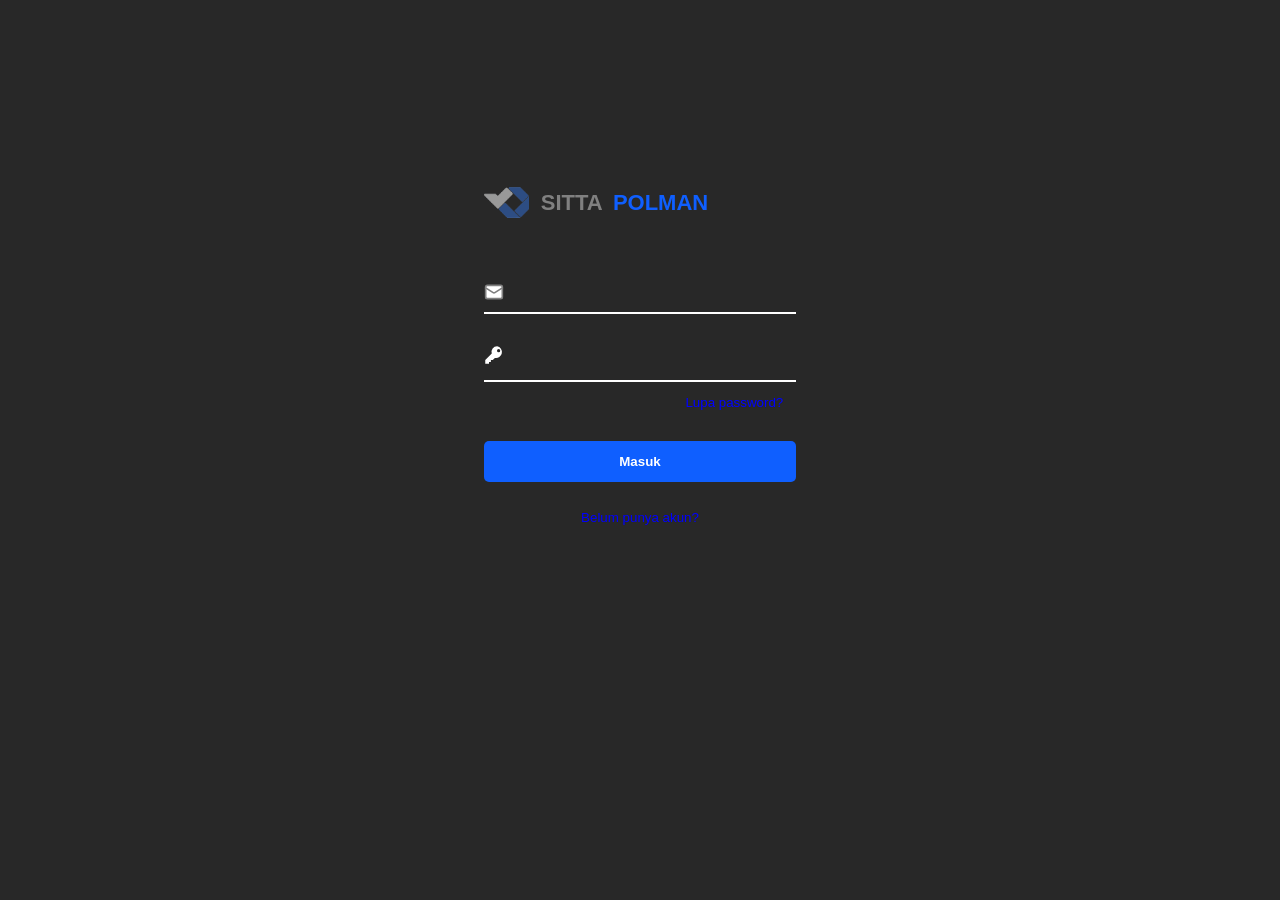
<file: index.html>
<!DOCTYPE html>
<html lang="en">

<head>
    <meta charset="UTF-8">
    <meta name="viewport" content="width=device-width, initial-scale=1.0">
    <title>Masuk</title>
    <link rel="stylesheet" href="/css/style.css">
    <link rel="icon" href="/assets/polman.png">
    <style>
        body {
            margin-top: 20vh;
        }
    </style>
</head>

<body>
    <div class="form">
        <label class="judul">
            <img src="/assets/polman.png" alt="logo polman">
            <h1 style="color: gray;">SITTA&ensp;</h1>
            <h1>POLMAN</h1>
        </label>
        <br><br><br>
        <label for="email" class="field" style="margin-bottom: 10px;">
            <svg xmlns="http://www.w3.org/2000/svg" width="24" height="24" viewBox="0 0 24 24" fill="none"
                stroke="currentColor" stroke-width="2" stroke-linecap="round" stroke-linejoin="round">
                <rect width="20" height="16" x="2" y="4" rx="2" />
                <path d="m22 7-8.97 5.7a1.94 1.94 0 0 1-2.06 0L2 7" />
            </svg>
            <input type="email" id="email" name="email">
        </label>
        <br>
        <label for="password" class="field">
            <svg viewBox="0 0 16 16" aria-hidden="true">
                <path
                    d="M10.5 1a4.5 4.5 0 0 0-4.3 5.8L1 12v3h3v-1.5h1.5V12H7l1.7-1.7A4.5 4.5 0 1 0 10.5 1zm1.2 2.2a1.3 1.3 0 1 1 0 2.6 1.3 1.3 0 0 1 0-2.6z" />
            </svg>
            <input type="password" id="password" name="password">
        </label>
        <button type="button" id="forgotPw">Lupa password?</button>
        <br>
        <button onclick="masuk()" type="button" style="font-weight: bold;">Masuk</button>
        <p id="pesan"></p>
        <button id="buatAkun" type="button">Belum punya akun?</button>
        <div id="modalReg" class="modal">
            <div class="modal-content">
                <div class="modal-header">
                    <span class="close">&times;</span>
                    <h2>Daftar Akun</h2>
                </div>
                <div class="modal-body">
                    <form class="daftar-akun" id="daftarAkun">
                        <label>Email</label>
                        <input type="email" id="regEmail" required>
                        <label for="password">Password</label>
                        <input type="password" id="regPw" required>
                        <button type="submit">Daftar Akun</button>
                    </form>
                </div>
            </div>
        </div>
        <div id="modalPw" class="modal">
            <div class="modal-content">
                <div class="modal-header">
                    <span class="close-1">&times;</span>
                    <h2>INFORMASI</h2>
                </div>
                <div class="modal-body">
                    <p>Silahkan hubungi pihak kampus untuk mengganti password</p>
                </div>
            </div>
        </div>
    </div>

    <script src="/js/script.js"></script>
    <script src="/js/data.js"></script>
</body>

</html>
</file>
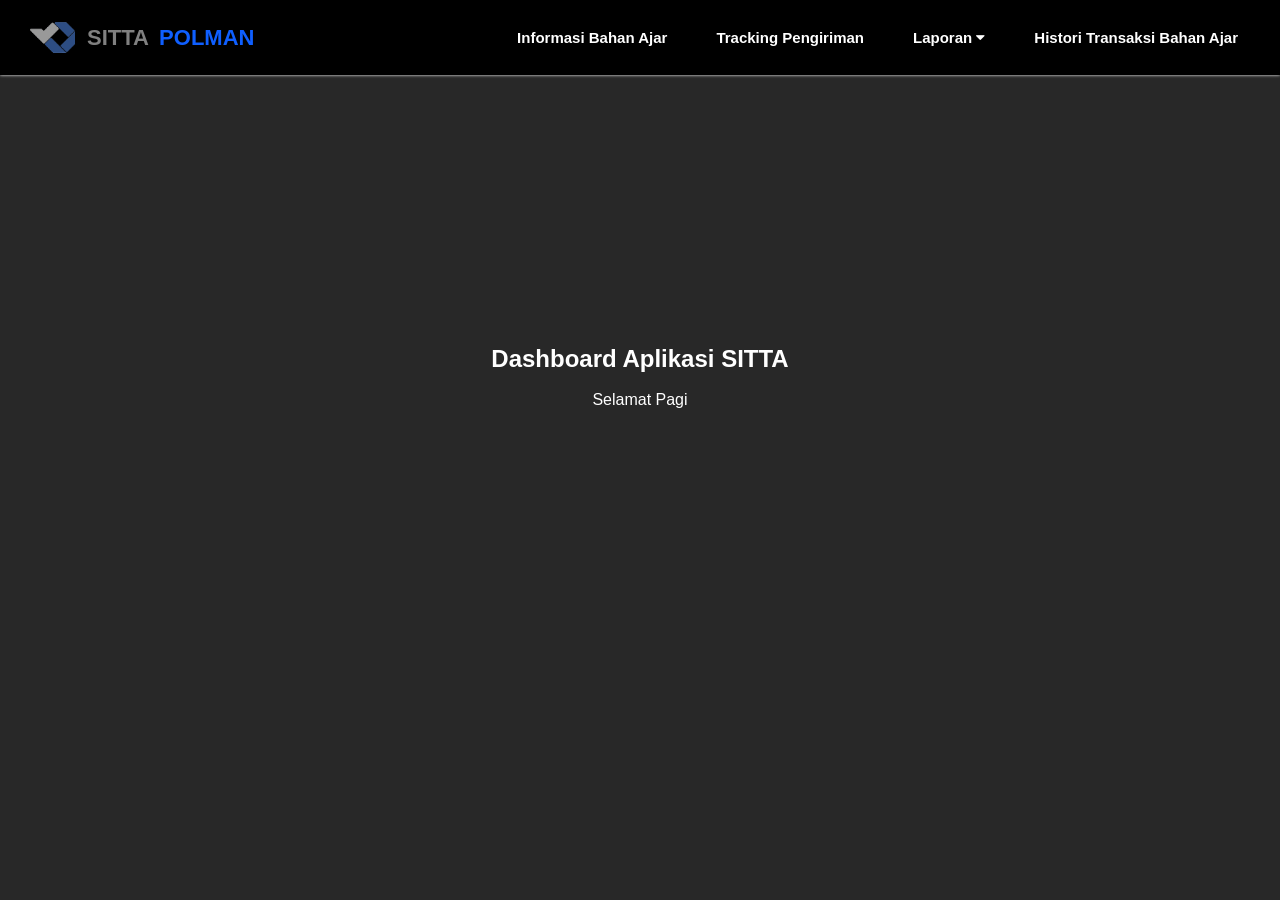
<file: dashboard.html>
<!DOCTYPE html>
<html lang="en">

<head>
    <meta charset="UTF-8">
    <meta name="viewport" content="width=device-width, initial-scale=1.0">
    <title>Dashboard</title>
    <link rel="icon" href="/assets/polman.png">
    <link rel="stylesheet" href="https://cdnjs.cloudflare.com/ajax/libs/font-awesome/4.7.0/css/font-awesome.min.css">
    <link rel="stylesheet" href="/css/style.css">
</head>

<body>
    <nav class="navbar">
        <div class="judul">
            <img src="/assets/polman.png" alt="logo polman"><a href="dashboard.html" class="judul-links">
                <h1 style="color: gray;">SITTA&ensp;</h1>
                <h1>POLMAN</h1>
        </div>

        <ul class="nav-links" id="navLinks">
            <li><a href="stok.html">Informasi Bahan Ajar</a></li>
            <li><a href="tracking.html">Tracking Pengiriman</a></li>
            <li class="dropdown">
                <button class="drop-btn" type="button">Laporan
                    <i class="fa fa-caret-down"></i>
                </button>
                <ul class="dropdown-menu">
                    <li><a href="tracking.html">Monitoring Progress DO Bahan Ajar</a></li>
                    <li><a href="stok.html">Rekap Bahan Ajar</a></li>
                </ul>
            </li>
            <li><a href="pesanan.html">Histori Transaksi Bahan Ajar</a></li>
        </ul>
    </nav>
    <section class="content" style="margin-top: 30vh;">
        <h1>Dashboard Aplikasi SITTA</h1>
        <br>
        <p id="sapa"></p>
    </section>
    <script>
        const d = new Date();
        let jam = d.getHours();
        let waktuSekarang = '';

        if (jam >= 4 && jam < 10) {
            waktuSekarang = "Pagi";
        } else if (jam >= 10 && jam < 15) {
            waktuSekarang = "Siang";
        } else if (jam >= 15 && jam < 18) {
            waktuSekarang = "Sore";
        } else {
            waktuSekarang = "Malam";
        }

        document.getElementById('sapa').innerHTML = `<p>Selamat ${waktuSekarang}</p>`;
    </script>
</body>

</html>
</file>
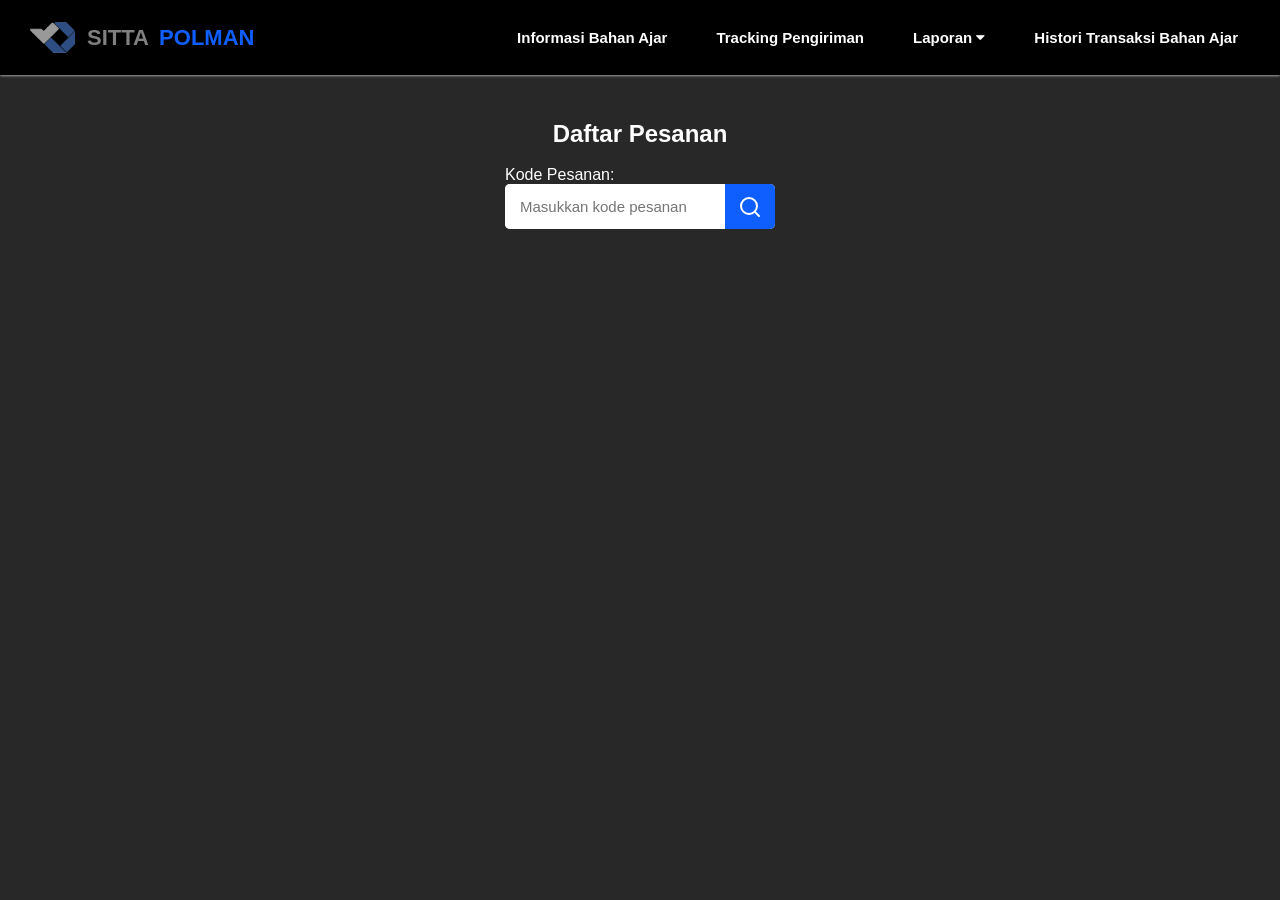
<file: pesanan.html>
<!DOCTYPE html>
<html lang="en">

<head>
    <meta charset="UTF-8">
    <meta name="viewport" content="width=device-width, initial-scale=1.0">
    <title>Pesanan</title>
    <link rel="icon" href="/assets/polman.png">
    <link rel="stylesheet" href="https://cdnjs.cloudflare.com/ajax/libs/font-awesome/4.7.0/css/font-awesome.min.css">
    <link rel="stylesheet" href="/css/style.css">
</head>

<body>
    <nav class="navbar">
        <label class="judul">
            <img src="/assets/polman.png" alt="logo polman"><a href="dashboard.html" class="judul-links">
                <h1 style="color: gray;">SITTA&ensp;</h1>
                <h1>POLMAN</h1>
        </label>
        <ul class="nav-links">
            <li><a href="stok.html">Informasi Bahan Ajar</a></li>
            <li><a href="tracking.html">Tracking Pengiriman</a></li>
            <li class="dropdown">
                <button class="drop-btn">Laporan
                    <i class="fa fa-caret-down"></i>
                </button>
                <ul class="dropdown-menu">
                    <li><a href="tracking.html">Monitoring Progress DO Bahan Ajar</a></li>
                    <li><a href="stok.html">Rekap Bahan Ajar</a></li>
                </ul>
            </li>
            <li><a href="pesanan.html">Histori Transaksi Bahan Ajar</a></li>
        </ul>
    </nav>
    <section class="content">
        <h2>Daftar Pesanan</h2>
        <br>
        <label for="pesan">Kode Pesanan:</label>
        <div class="input">
            <input type="text" id="kodePesanan" name="pesan" placeholder="Masukkan kode pesanan">
            <br>
            <button onclick="cariPesanan()">
                <svg xmlns="http://w3.org" width="24" height="24" viewBox="0 0 24 24" fill="none" stroke="currentColor"
                    stroke-width="2" stroke-linecap="round" stroke-linejoin="round">
                    <circle cx="11" cy="11" r="8"></circle>
                    <line x1="21" y1="21" x2="16.65" y2="16.65"></line>
                </svg>
            </button>
        </div>
    </section>
    <div id="hasil" style="margin-bottom: 5vh; text-align: center;"></div>

    <script src="/js/data.js"></script>
    <script src="/js/script.js"></script>
</body>

</html>
</file>
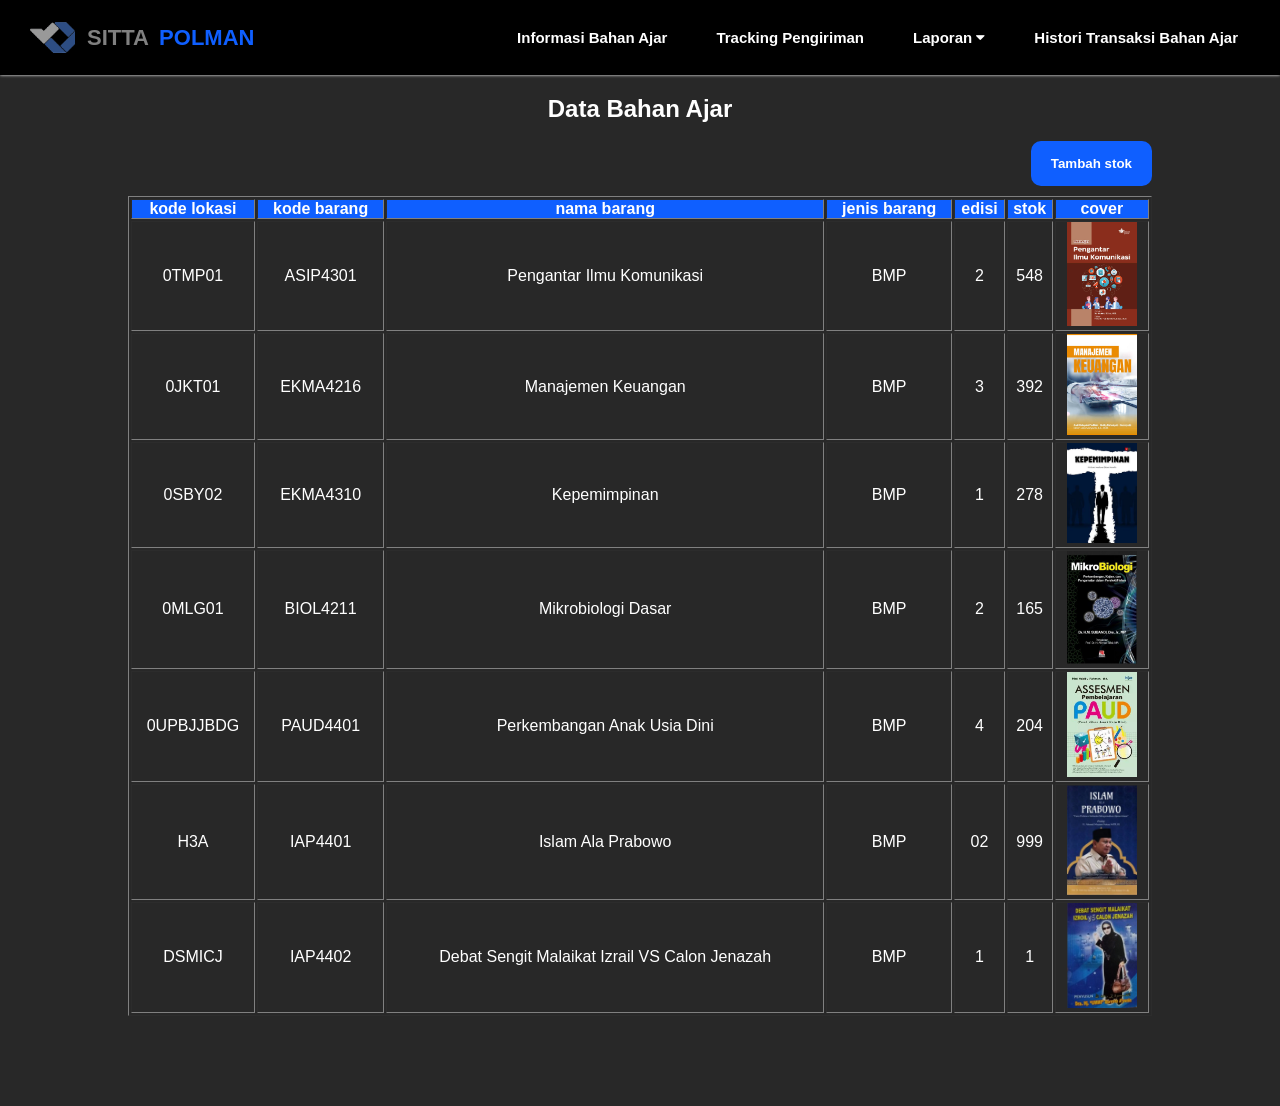
<file: stok.html>
<!DOCTYPE html>
<html lang="en">

<head>
    <meta charset="UTF-8">
    <meta name="viewport" content="width=device-width, initial-scale=1.0">
    <title>Bahan Ajar</title>
    <link rel="icon" href="/assets/polman.png">
    <link rel="stylesheet" href="/css/style.css">
    <link rel="stylesheet" href="https://cdnjs.cloudflare.com/ajax/libs/font-awesome/4.7.0/css/font-awesome.min.css">
    <style>
        table {
            margin-bottom: 10vh;
        }
    </style>
</head>

<body>
    <nav class="navbar">
        <label class="judul">
            <img src="/assets/polman.png" alt="logo polman"><a href="dashboard.html" class="judul-links">
                <h1 style="color: gray;">SITTA&ensp;</h1>
                <h1>POLMAN</h1>
        </label>
        <ul class="nav-links">
            <li><a href="stok.html">Informasi Bahan Ajar</a></li>
            <li><a href="tracking.html">Tracking Pengiriman</a></li>
            <li class="dropdown">
                <button class="drop-btn">Laporan
                    <i class="fa fa-caret-down"></i>
                </button>
                <ul class="dropdown-menu">
                    <li><a href="tracking.html">Monitoring Progress DO Bahan Ajar</a></li>
                    <li><a href="stok.html">Rekap Bahan Ajar</a></li>
                </ul>
            </li>
            <li><a href="pesanan.html">Histori Transaksi Bahan Ajar</a></li>
        </ul>
    </nav>
    <section class="content-stok">
        <h2 style="text-align: center;">Data Bahan Ajar</h2>
        <br>
        <table border="1" cellpadding="10" width="80%">
            <thead style="background-color: rgb(15, 95, 255);">
                <th>kode lokasi</th>
                <th>kode barang</th>
                <th>nama barang</th>
                <th>jenis barang</th>
                <th>edisi</th>
                <th>stok</th>
                <th>cover</th>
            </thead>

            <tbody id="tabelBahanAjar" style="text-align: center; margin-bottom: 10px;"></tbody>
            <div style="width: 80%; margin: 0 auto 10px auto; text-align: right;">
                <button id="tambahStok">Tambah stok</button>
            </div>
        </table>
    </section>
    <div id="modalStok" class="modal-stok">
        <div class="modal-content">
            <div class="modal-header">
                <span class="close-2">&times;</span>
                <h2>Tambah stok</h2>
            </div>
            <div class="modal-body">
                <form class="form-stok" id="formStok">
                    <div class="form-grid">
                        <div class="kolom-kiri">
                            <label>kode lokasi</label><br>
                            <input type="text" id="inputLokasi" required><br>

                            <label>kode barang</label><br>
                            <input type="text" id="inputKode" required><br>

                            <label>nama barang</label><br>
                            <input type="text" id="inputNama" required><br>
                        </div>

                        <div class="kolom-kanan">
                            <label>jenis barang</label><br>
                            <input type="text" id="inputJenis" required><br>

                            <label>edisi</label><br>
                            <input type="text" id="inputEdisi" required><br>

                            <label>stok</label><br>
                            <input type="number" id="inputStok" required>
                        </div>

                        <div class="kolom-penuh">
                            <label>cover</label><br>
                            <input type="file" id="inputCover" accept="image/*" required>
                        </div>
                    </div>

                    <button type="submit">Tambah</button>
                </form>

            </div>
        </div>
    </div>
    <script src="/js/data.js"></script>
    <script>
        const spanS = document.getElementsByClassName('close-2')[0];
        const modalStok = document.getElementById('modalStok');
        const btnS = document.getElementById('tambahStok');

        btnS.onclick = () => {
            modalStok.style.display = 'block';
        }

        spanS.onclick = () => {
            modalStok.style.display = 'none';
        }

        const tabel = document.getElementById('tabelBahanAjar');

        for (let i = 0; i < dataBahanAjar.length; i++) {
            tabel.innerHTML += `
        <tr>
            <td>${dataBahanAjar[i].kodeLokasi}</td>
            <td>${dataBahanAjar[i].kodeBarang}</td>
            <td>${dataBahanAjar[i].namaBarang}</td>
            <td>${dataBahanAjar[i].jenisBarang}</td>
            <td>${dataBahanAjar[i].edisi}</td>
            <td>${dataBahanAjar[i].stok}</td>
            <td>
                <img src=${dataBahanAjar[i].cover} />
            </td>
        </tr>
    `;
        }

        const formStok = document.getElementById('formStok');

        formStok.addEventListener('submit', (event) => {
            event.preventDefault();

            const kodeLokasi = document.getElementById('inputLokasi').value;
            const kodeBarang = document.getElementById('inputKode').value;
            const namaBarang = document.getElementById('inputNama').value;
            const jenisBarang = document.getElementById('inputJenis').value;
            const edisi = document.getElementById('inputEdisi').value;
            const stok = document.getElementById('inputStok').value;
            const fileCover = document.getElementById('inputCover').files[0];

            const coverUrl = fileCover ? URL.createObjectURL(fileCover) : '';

            const barisBaru = `
        <tr>
            <td>${kodeLokasi}</td>
            <td>${kodeBarang}</td>
            <td>${namaBarang}</td>
            <td>${jenisBarang}</td>
            <td>${edisi}</td>
            <td>${stok}</td>
            <td>
                <img src="${coverUrl}" alt="cover" width="60" />
            </td>
        </tr>
    `;

            tabel.innerHTML += barisBaru;
            formStok.reset();
            modalStok.style.display = 'none';
        });
    </script>
</body>

</html>
</file>
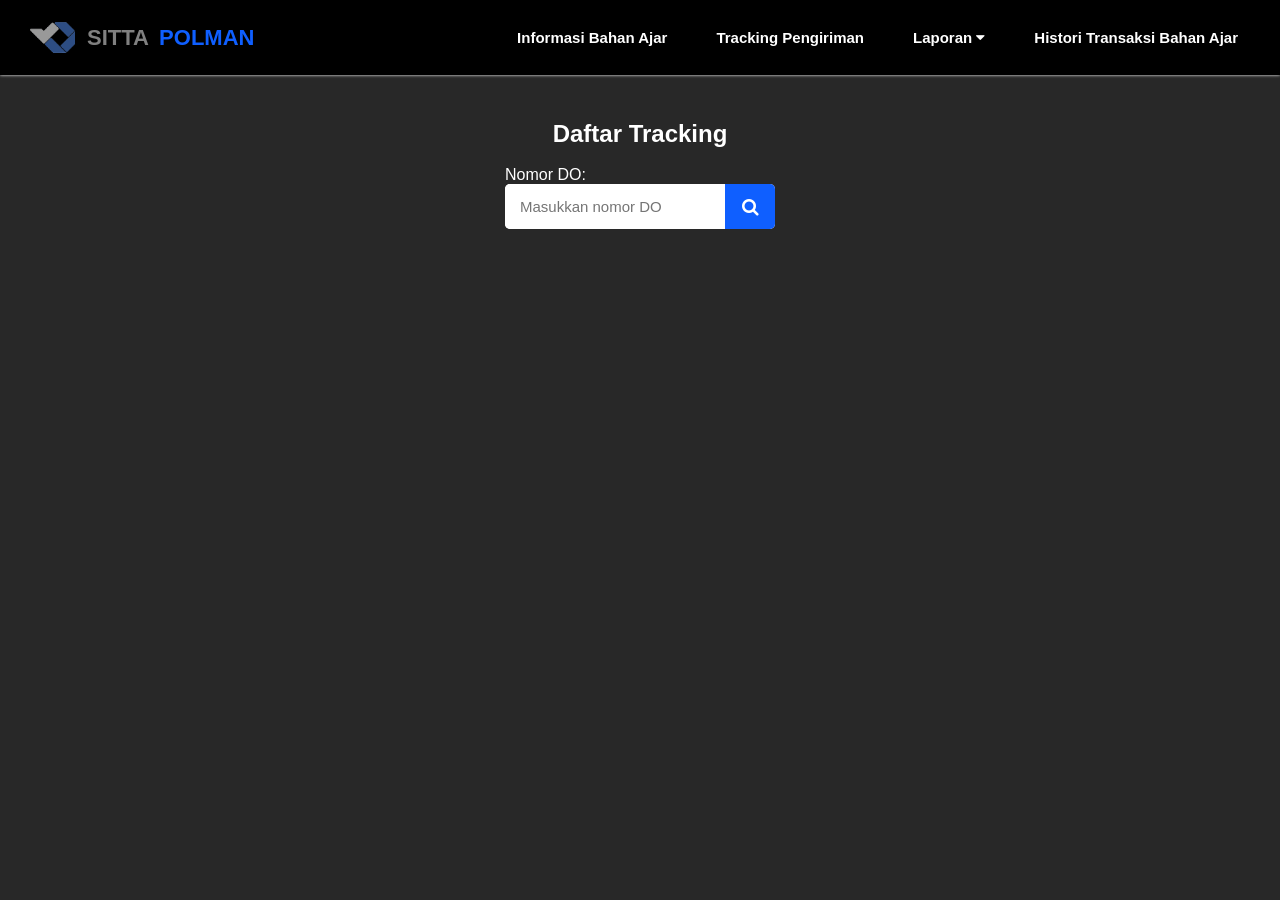
<file: tracking.html>
<!DOCTYPE html>
<html lang="en">

<head>
    <meta charset="UTF-8">
    <meta name="viewport" content="width=device-width, initial-scale=1.0">
    <title>Tracking</title>
    <link rel="icon" href="/assets/polman.png">
    <link rel="stylesheet" href="/css/style.css">
    <link rel="stylesheet" href="https://cdnjs.cloudflare.com/ajax/libs/font-awesome/4.7.0/css/font-awesome.min.css">
</head>

<body>
    <nav class="navbar">
        <label class="judul">
            <img src="/assets/polman.png" alt="logo polman"><a href="dashboard.html" class="judul-links">
                <h1 style="color: gray;">SITTA&ensp;</h1>
                <h1>POLMAN</h1>
        </label>
        <ul class="nav-links">
            <li><a href="stok.html">Informasi Bahan Ajar</a></li>
            <li><a href="tracking.html">Tracking Pengiriman</a></li>
            <li class="dropdown">
                <button class="drop-btn">Laporan
                    <i class="fa fa-caret-down"></i>
                </button>
                <ul class="dropdown-menu">
                    <li><a href="tracking.html">Monitoring Progress DO Bahan Ajar</a></li>
                    <li><a href="stok.html">Rekap Bahan Ajar</a></li>
                </ul>
            </li>
            <li><a href="pesanan.html">Histori Transaksi Bahan Ajar</a></li>
        </ul>
    </nav>
    <section class="content">
        <h2>Daftar Tracking</h2>
        <br>
        <label for="noDO">Nomor DO:</label>
        <div class="input">
            <input type="text" id="noDO" name="noDO" placeholder="Masukkan nomor DO">
            <button onclick="cariTracking()">
                <i class="fa fa-search"></i>
            </button>
        </div>
    </section>
    <div id="hasil" style="margin-bottom: 5vh; text-align: center;"></div>

    <script src="/js/data.js"></script>
    <script src="/js/script.js"></script>
</body>

</html>
</file>
<file: css/style.css>
* {
    margin: 0;
    padding: 0;
    box-sizing: border-box;
}

body {
    font-family: Arial, Helvetica, sans-serif;
    background-color: rgb(40, 40, 40);
    color: white;
}

table {
    margin: 0 auto;
}

.form img {
    width: 45px !important;
    margin-right: 10px;
}

/* halaman login */
.modal {
    display: none;
    position: fixed;
    z-index: 1;
    padding-top: 200px;
    left: 0;
    top: 0;
    width: 100%;
    height: 100%;
    overflow: auto;
    background-color: rgb(0, 0, 0);
    background-color: rgba(0, 0, 0, 0.4);
}

.modal-content {
    position: relative;
    background-color: #fefefe;
    color: black;
    margin: auto;
    padding: 0;
    border: 1px solid #888;
    width: 25%;
    box-shadow: 0 4px 8px 0 rgba(0, 0, 0, 0.2), 0 6px 20px 0 rgba(0, 0, 0, 0.19);
    -webkit-animation-name: animatetop;
    -webkit-animation-duration: 0.4s;
    animation-name: animatetop;
    animation-duration: 0.4s
}

@-webkit-keyframes animatetop {
    from {
        opacity: 0;
        -webkit-transform: scale(0.7);
        transform: scale(0.7);
    }

    to {
        opacity: 1;
        -webkit-transform: scale(1);
        transform: scale(1);
    }
}

@keyframes animatetop {
    from {
        opacity: 0;
        -webkit-transform: scale(0.7);
        transform: scale(0.7);
    }

    to {
        opacity: 1;
        -webkit-transform: scale(1);
        transform: scale(1);
    }
}

.close {
    color: white;
    float: right;
    font-size: 28px;
    font-weight: bold;
}

.close:hover,
.close:focus {
    color: #000000;
    text-decoration: none;
    cursor: pointer;
}

.close-1 {
    color: white;
    float: right;
    font-size: 28px;
    font-weight: bold;
}

.close-1:hover,
.close-1:focus {
    color: #000000;
    text-decoration: none;
    cursor: pointer;
}

.close-2 {
    color: white;
    float: right;
    font-size: 28px;
    font-weight: bold;
}

.close-2:hover,
.close-2:focus {
    color: #000000;
    text-decoration: none;
    cursor: pointer;
}

.modal-header {
    padding: 12px;
    color: white;
    background-color: rgb(15, 95, 255);
}

.modal-body {
    padding: 30px;
}

.judul {
    display: flex;
}

.form h1 {
    text-align: center;
    font-size: 20px;
    color: rgb(15, 95, 255);
}

.form label {
    text-align: left;
    color: gray;
}

.form {
    text-align: center;
    display: grid;
    justify-content: center;
}

.modal-body .daftar-akun {
    display: grid;
}

.modal-body .daftar-akun label {
    text-align: left;
}

.modal-body .daftar-akun input {
    border: 1px solid black;
    color: black;
    padding: 5px;
    border-radius: 5px;
    margin-bottom: 20px;
}

.modal-body .daftar-akun input:focus {
    color: black;
    outline: rgb(15, 95, 255);
    border: 1.5px solid rgb(15, 95, 255);
}

.field {
    border-bottom: 2px solid rgb(255, 255, 255);
}

.form input {
    border: none;
    padding: 5px 35px 5px 0;
    background: none;
    font-size: 20px;
    color: white;
}

.form input:focus {
    outline: none;
    color: white;
}

a {
    text-decoration: none;
    color: blue;
}

.form button {
    border: none;
    padding: 13px;
    border-radius: 5px;
    background-color: rgb(15, 95, 255);
    cursor: pointer;
    color: white;
}

.form button:hover {
    background-color: rgb(40, 0, 186);
}

.field svg {
    left: 14px;
    top: 50%;
    width: 20px;
    height: auto;
    fill: white;
    pointer-events: none;
}

#password {
    margin-bottom: 5px;
}

#buatAkun {
    color: blue;
    background: none;
}

#forgotPw {
    background: none;
    color: blue;
    text-align: end;
}

#pesan {
    height: 5px;
    font-size: 15px;
    color: red;
    margin: 5px;
}

/* navbar */
.navbar {
    display: flex;
    justify-content: space-between;
    align-items: center;
    background-color: rgb(0, 0, 0);
    padding: 15px 30px;
    box-shadow: 0 0 3px 0 rgba(255, 255, 255);
    position: relative;
    margin-bottom: 20px;
}

.judul {
    align-items: center;
}

.judul a {
    display: flex;
}

.judul-links {
    display: none;
    background: none;
}

.judul img {
    width: 45px;
    margin-right: 12px;
    background: none;
}

.judul h1 {
    font-size: 22px;
    color: rgb(15, 95, 255);
}

.nav-links {
    list-style: none;
    display: flex;
    align-items: center;
    gap: 25px;
}

.nav-links li a, .drop-btn {
    text-decoration: none;
    color: #ffffff;
    font-size: 15px;
    font-weight: 600;
    background: none;
    border: none;
    cursor: pointer;
    padding: 12px;
    border-radius: 50px;
    transition: color 0.3s;
}

.nav-links li a:hover, .drop-btn:hover {
    background-color: rgb(15, 95, 255);
}

.dropdown {
    position: relative;
}

.dropdown-menu {
    display: none;
    position: absolute;
    top: 100%;
    left: 0;
    background-color: rgb(50, 50, 50);
    min-width: 240px;
    box-shadow: 0 4px 12px rgba(0, 0, 0, 0.15);
    border-radius: 8px;
    list-style: none;
    padding: 8px 0;
    z-index: 100;
}

.dropdown-menu li a {
    display: block;
    padding: 10px 16px;
    font-weight: normal;
    border-radius: 0;
}

.dropdown-menu li a:hover {
    background-color: rgb(15, 95, 255);
    color: rgb(255, 255, 255);
}

@media (min-width: 769px) {
    .dropdown:hover .dropdown-menu {
        display: block;
    }
}

.content {
    width: 100%;
    margin-top: 5vh;
    text-align: center;
    display: grid;
    justify-content: center;
}

.content label {
    text-align: left;
}

.input {
    display: flex !important;
    align-items: stretch !important;
    width: 100%;
    max-width: 400px;
    height: 45px !important;
    min-height: 0 !important;
    padding: 0 !important;
    background-color: #ffffff;
    border-radius: 5px;
    overflow: hidden;
}

.input input {
    flex: 1;
    height: 100% !important;
    margin: 0 !important;
    padding: 0 15px !important;
    border: none;
    outline: none;
    font-size: 15px;
    box-sizing: border-box;
}

.input button {
    width: 50px !important;
    height: 100% !important;
    margin: 0 !important;
    padding: 0 !important;
    background-color: #0f5fff;
    color: #ffffff;
    border: none;
    cursor: pointer;
    display: flex;
    align-items: center;
    justify-content: center;
    font-size: 18px;
}

.content input:focus {
    outline: none;
}

.input button {
    font-weight: bold;
    margin-top: 20px;
    background-color: rgb(15, 95, 255);
    color: white;
    padding: 10px;
    cursor: pointer;
}

.content button:hover {
    background-color: rgb(40, 0, 186);
}

#tabelBahanAjar img {
    width: 70px !important;
    height: auto;
}

input:focus {
    color: black;
}

.modal-stok {
    display: none;
    position: fixed;
    z-index: 1;
    padding-top: 150px;
    left: 0;
    top: 0;
    width: 100%;
    height: 100%;
    overflow: auto;
    background-color: rgb(0, 0, 0);
    background-color: rgba(0, 0, 0, 0.4);
}

#tambahStok {
    background-color: rgb(15, 95, 255);
    font-weight: bold;
    padding: 15px 20px;
    border-radius: 10px;
    color: white;
    border: none;
    text-align: end;
    cursor: pointer;
}

#tambahStok:hover {
    background-color: rgb(40, 0, 186);
}

.form-stok input {
    margin-bottom: 10px;
    padding: 5px;
    border-radius: 5px;
    border: 1px solid black;
}

.form-stok input[type="file"] {
    border: none;
}

.form-stok button {
    background-color: rgb(15, 95, 255);
    color: white;
    font-weight: bold;
    padding: 10px 104px;
    border-radius: 10px;
    margin: 5px auto 0 auto;
    display: flex;
    cursor: pointer;
}

.form-stok button:hover {
    background-color: rgb(40, 0, 186);
}

.form-grid {
    display: grid;
    grid-template-columns: 1fr 1fr;
    gap: 20px;
}

.form-grid input {
    width: 100%;
    box-sizing: border-box;
    margin-bottom: 10px;
}

.form-stok button {
    display: block;
    margin: 15px auto 0 auto;
}

.kolom-penuh {
    grid-column: span 2;
}
</file>
